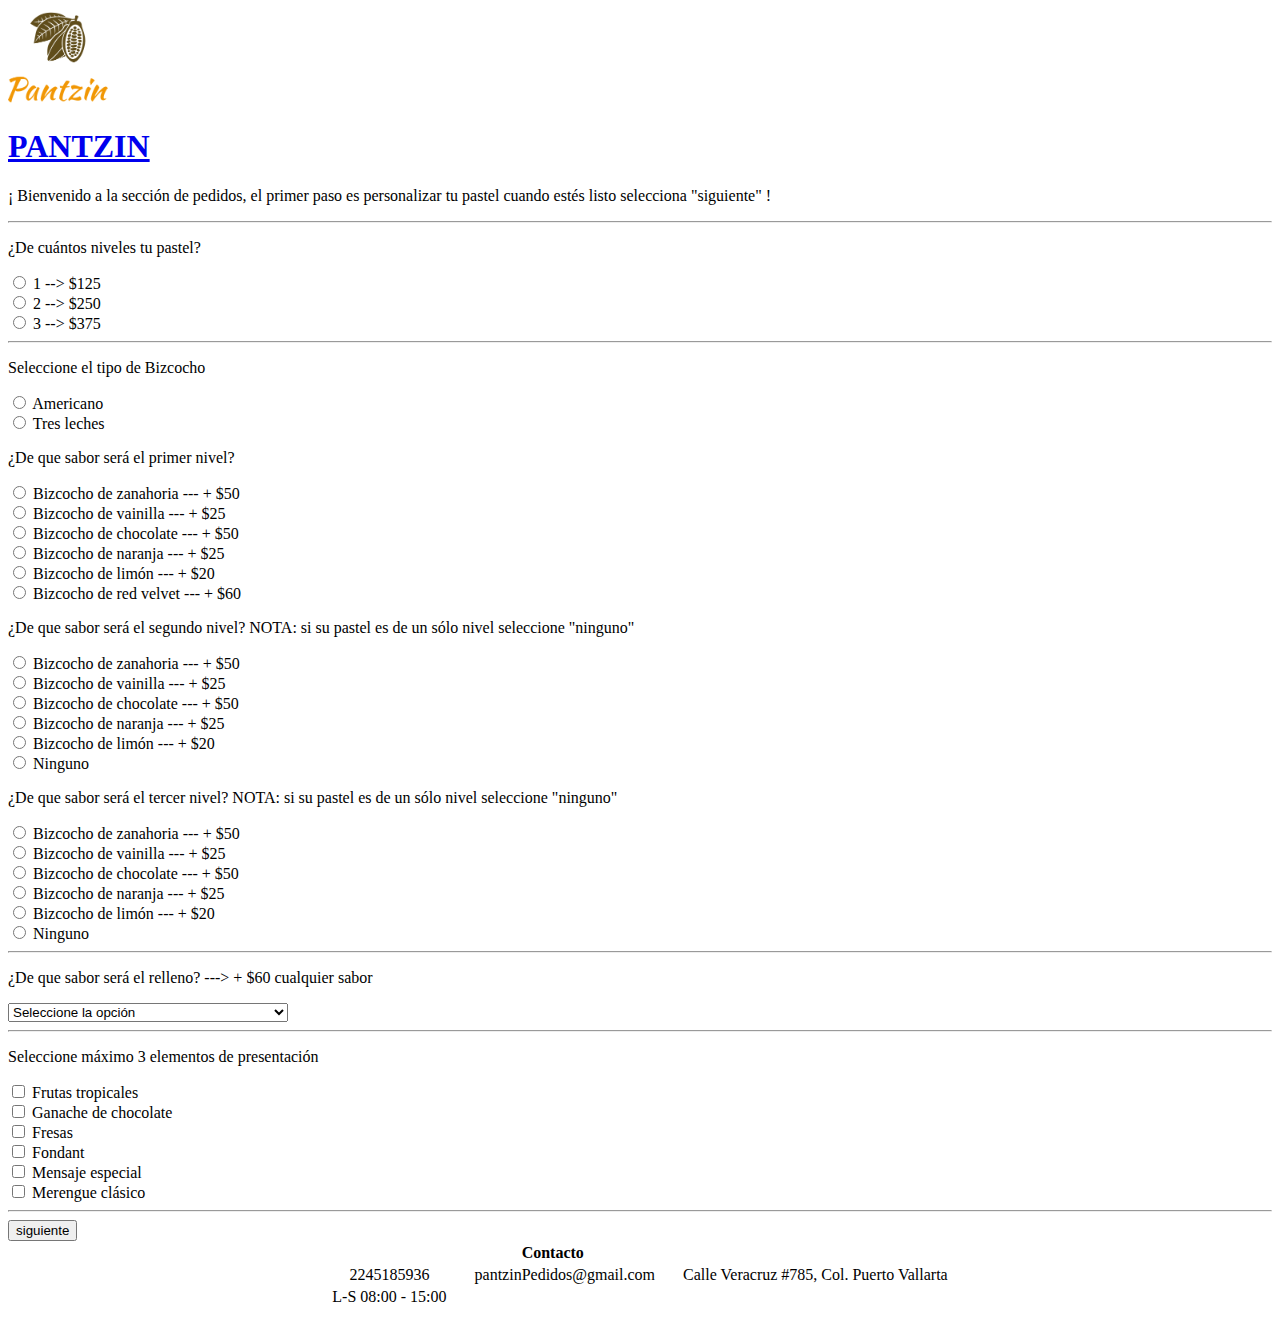
<file: index.html>
<!DOCTYPE html>
<html lang="en">
    <head>
        <meta charset="UTF-8">
        <meta http-equiv="X-UA-Compatible" content="IE=edge">
        <meta name="viewport" content="width=device-width, initial-scale=1.0">
        <link href="style.css" rel="stylesheet" type="text/css">
        <title>Personaliza tu pastel</title>

    </head>
    <body>
        <a href="./index.html" class="tabla">
            <img src="./assets/logo/logo_small.png" alt="logo Pantzin" width="100px">
            <h1> PANTZIN </h1>
        </a>
        <p>¡ Bienvenido a la sección de pedidos, el primer paso es personalizar tu pastel cuando estés listo selecciona "siguiente" !</p>
        <hr>
        <form>
            <p>¿De cuántos niveles tu pastel?</p>
            <input type="radio" id="unpiso" name="nivelpastel" value="1">
            <label for="1">1 --> $125</label><br>
            <input type="radio" id="dospisos" name="nivelpastel" value="2">
            <label for="2">2 --> $250</label><br>
            <input type="radio" id="trespisos" name="nivelpastel" value="3">
            <label for="3">3 --> $375</label>
            <hr>
            <p>Seleccione el tipo de Bizcocho</p>
            <input type="radio" id="americano" name="bizcocho" value="am">
            <label for="am">Americano</label><br>
            <input type="radio" id="leche" name="bizcocho" value="leche">
            <label for="leche">Tres leches</label><br>
            <form>
                <p>¿De que sabor será el primer nivel?</p>
                <input type="radio" id="zanahoria" name="sabor" value="znh">
                <label for="znh">Bizcocho de zanahoria  --- + $50</label><br>
                <input type="radio" id="vainilla" name="sabor" value="vnll">
                <label for="vnll">Bizcocho de vainilla  --- + $25</label><br>
                <input type="radio" id="choco" name="sabor" value="choco">
                <label for="choco">Bizcocho de chocolate  --- + $50</label><br>
                <input type="radio" id="naranja" name="sabor" value="nrja">
                <label for="nrja">Bizcocho de naranja  --- + $25</label><br>
                <input type="radio" id="limon" name="sabor" value="lmn">
                <label for="lmn">Bizcocho de limón  --- + $20</label><br>
                <input type="radio" id="redV" name="sabor" value="redV">
                <label for="redV">Bizcocho de red velvet  --- + $60</label><br>
            </form>
            <form>
                <p>¿De que sabor será el segundo nivel? NOTA: si su pastel es de un sólo nivel seleccione "ninguno"</p>
                <input type="radio" id="zanahoria" name="sabor" value="znh">
                <label for="znh">Bizcocho de zanahoria  --- + $50</label><br>
                <input type="radio" id="vainilla" name="sabor" value="vnll">
                <label for="vnll">Bizcocho de vainilla  --- + $25</label><br>
                <input type="radio" id="choco" name="sabor" value="choco">
                <label for="choco">Bizcocho de chocolate  --- + $50</label><br>
                <input type="radio" id="naranja" name="sabor" value="nrja">
                <label for="nrja">Bizcocho de naranja  --- + $25</label><br>
                <input type="radio" id="limon" name="sabor" value="lmn">
                <label for="lmn">Bizcocho de limón  --- + $20</label><br>
                <input type="radio" id="ninguno" name="sabor" value="no">
                <label for="no">Ninguno</label><br>
            </form>
            <form>
                <p>¿De que sabor será el tercer nivel? NOTA: si su pastel es de un sólo nivel seleccione "ninguno"</p>
                <input type="radio" id="zanahoria" name="sabor" value="znh">
                <label for="znh">Bizcocho de zanahoria  --- + $50</label><br>
                <input type="radio" id="vainilla" name="sabor" value="vnll">
                <label for="vnll">Bizcocho de vainilla  --- + $25</label><br>
                <input type="radio" id="choco" name="sabor" value="choco">
                <label for="choco">Bizcocho de chocolate  --- + $50</label><br>
                <input type="radio" id="naranja" name="sabor" value="nrja">
                <label for="nrja">Bizcocho de naranja  --- + $25</label><br>
                <input type="radio" id="limon" name="sabor" value="lmn">
                <label for="lmn">Bizcocho de limón  --- + $20</label><br>
                <input type="radio" id="ninguno" name="sabor" value="no">
                <label for="no">Ninguno</label><br>
            </form>

            <hr>
            <p>¿De que sabor será el relleno? ---> + $60 cualquier sabor </p>
            <select name="relleno" id="relleno">
                <option value="ninguno">Seleccione la opción</option>
                <option value="fresa">Mermelada de fresa con trufa de chocolate</option>
                <option value="zarzamora">Mermelada de zarzamora con queso crema</option>
                <option value="cacahuate">Receta especial de crema de cacahuate</option>
                <option value="Merengue">Receta especial de merengue</option>
            </select>
            <hr>
            <p>Seleccione máximo 3 elementos de presentación</p>
            <input type="checkbox" id="frutasAll" name="frutas" value="tropical">
            <label for="tropical">Frutas tropicales</label><br>
            <input type="checkbox" id="choc" name="frutas" value="chocolate">
            <label for="chocolate">Ganache de chocolate</label><br>
            <input type="checkbox" id="fresas" name="frutas" value="fresas">
            <label for="tropical">Fresas</label><br>
            <input type="checkbox" id="fondant" name="frutas" value="fondant">
            <label for="fondant">Fondant</label><br>
            <input type="checkbox" id="nombre" name="frutas" value="nombre">
            <label for="nombre">Mensaje especial</label><br>
            <input type="checkbox" id="merengue" name="frutas" value="merengue">
            <label for="merengue">Merengue clásico</label><br>
            <hr>
        </form>
        <a href="./formato_cliente.html">
            <button>siguiente</button>
        </a>
    </body>
    <footer style="text-align:center;"> 
        <table class="tabla">
            <tr>
              <th></th>
              <th>Contacto</th>
              <th></th>
            </tr>
            <tr>
              <td>2245185936</td>
              <td style="padding-left: 25px;">pantzinPedidos@gmail.com</td>
              <td style="padding-left: 25px;">Calle Veracruz #785, Col. Puerto Vallarta</td>
            </tr>
            <tr style="padding-left: 5px;">
              <td>L-S 08:00 - 15:00</td>
              <td></td>
              <td></td>
            </tr>
          </table>
    </footer>


</html>
</file>
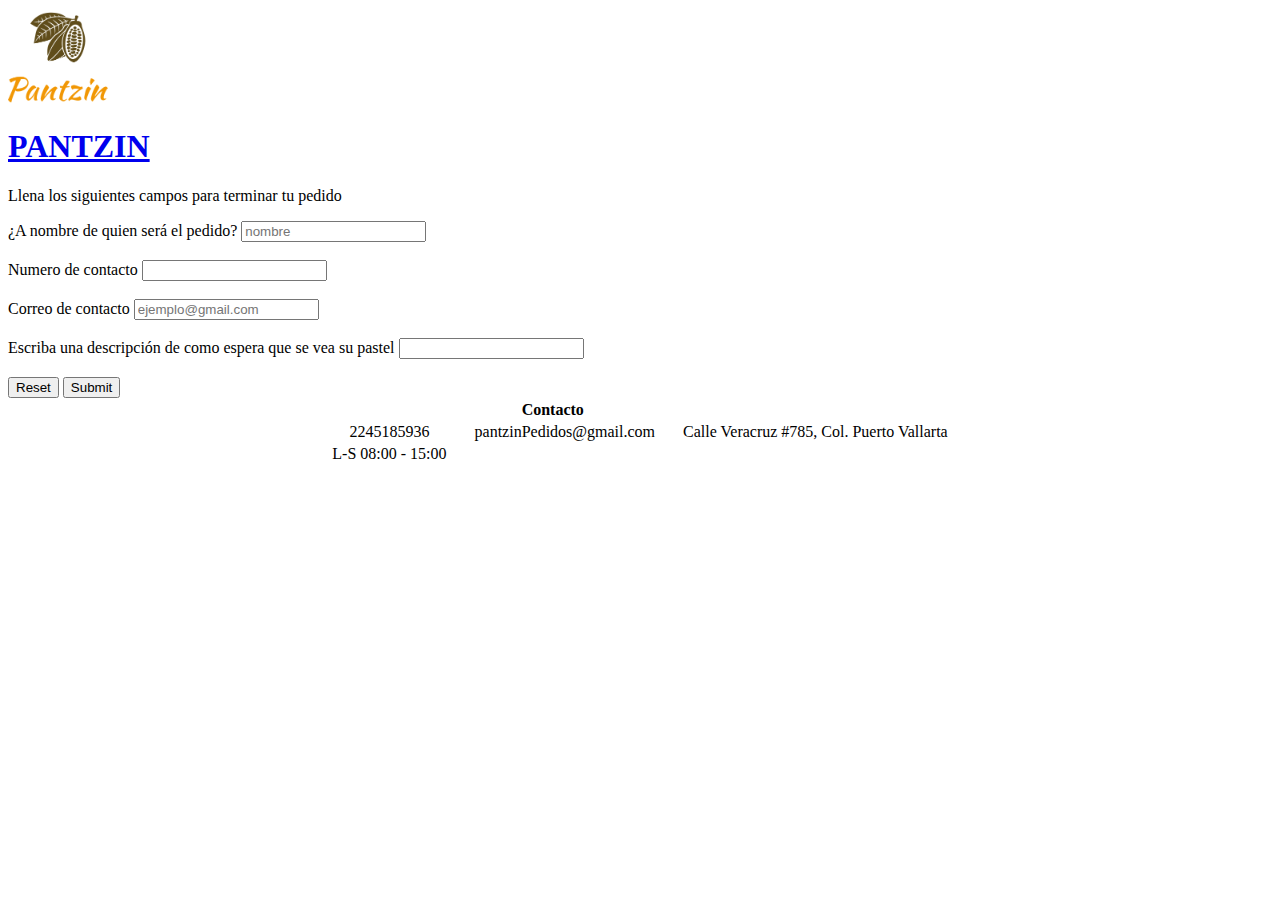
<file: formato_cliente.html>
<!DOCTYPE html>
<html lang="en">
    <head>
        <meta charset="UTF-8">
        <meta http-equiv="X-UA-Compatible" content="IE=edge">
        <meta name="viewport" content="width=device-width, initial-scale=1.0">
        <title>Datos de cliente</title>
        <link href="style.css" rel="stylesheet" type="text/css">
    </head>
    <body>
        <a href="./index.html">
            <img src="./assets/logo/logo_small.png" alt="logo Pantzin" width="100px">
            <h1>PANTZIN</h1>
        </a>
        <p>Llena los siguientes campos para terminar tu pedido</p>
        <form action="datos.js">
            <label for="nombre">¿A nombre de quien será el pedido?</label>
            <input type="text" id="name" name="nombre" placeholder="nombre"><br><br>
            <label for="celular">Numero de contacto</label>
            <input type="tel" id="celular" name="name" placeholder=""><br><br>
            <label for="imail">Correo de contacto</label>
            <input type="email" id="imail" name="nombre" placeholder="ejemplo@gmail.com"><br><br>
            <label for="texto">Escriba una descripción de como espera que se vea su pastel</label>
            <input type="text" id="texto" name="desPas"><br><br>

            <input type="reset">
            <input type="submit">
        </form>

    </body>
    <footer style="text-align:center;"> 
        <table class="tabla">
            <tr>
              <th></th>
              <th>Contacto</th>
              <th></th>
            </tr>
            <tr>
              <td>2245185936</td>
              <td style="padding-left: 25px;">pantzinPedidos@gmail.com</td>
              <td style="padding-left: 25px;">Calle Veracruz #785, Col. Puerto Vallarta</td>
            </tr>
            <tr style="padding-left: 5px;">
              <td>L-S 08:00 - 15:00</td>
              <td></td>
              <td></td>
            </tr>
          </table>
    </footer>
</html>
</file>
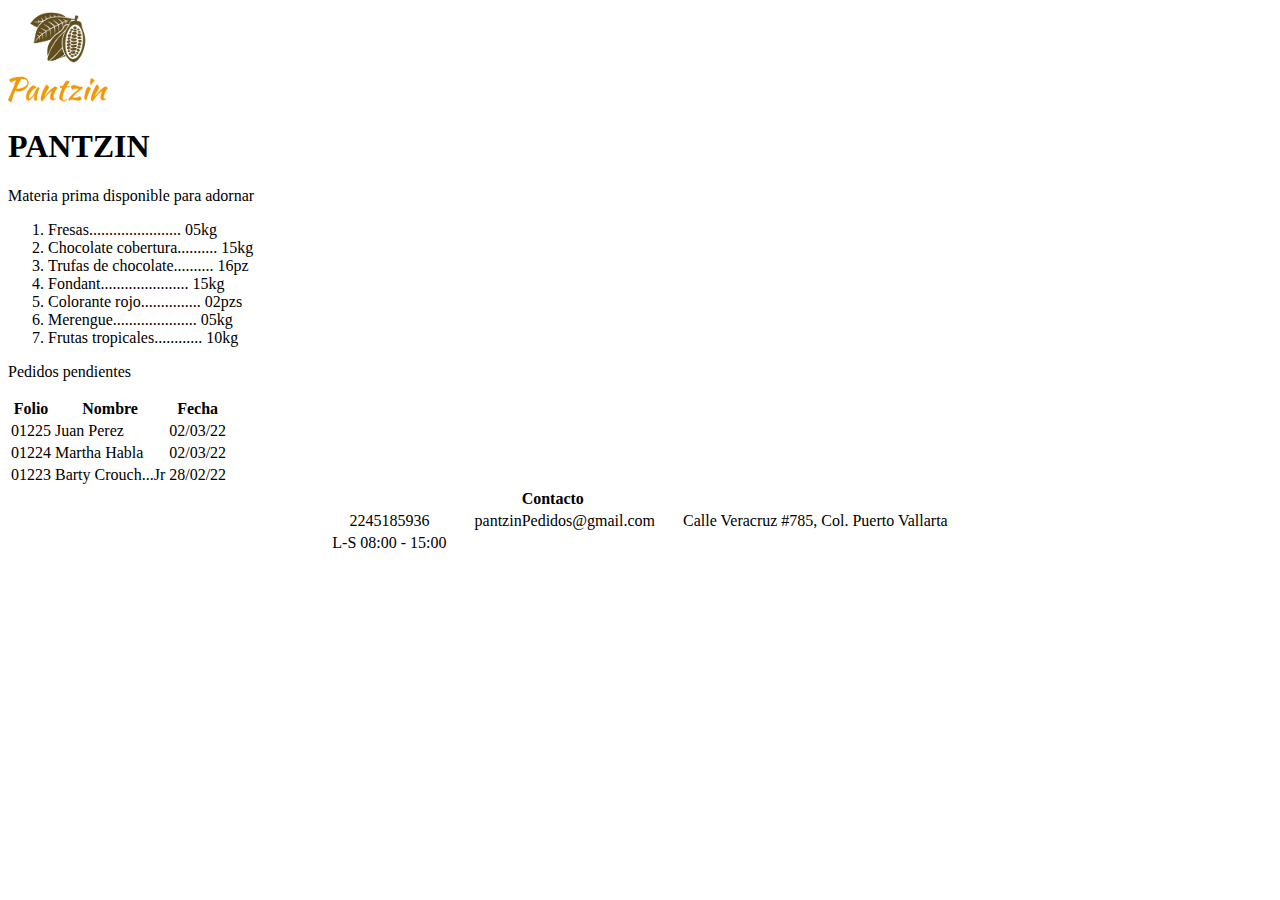
<file: pastelero.html>
<!DOCTYPE html>
<html lang="en">
    <head>
        <meta charset="UTF-8">
        <meta http-equiv="X-UA-Compatible" content="IE=edge">
        <meta name="viewport" content="width=device-width, initial-scale=1.0">
        <link href="style.css" rel="stylesheet" type="text/css">
        <title>Resumen</title>
    </head>
    <body>
        <a href="./index.html">
            <img src="./assets/logo/logo_small.png" alt="logo Pantzin" width="100px">
        </a>
        <h1> PANTZIN </h1>
        <p>Materia prima disponible para adornar</p>
        <ol>
            <li>Fresas....................... 05kg</li>
            <li>Chocolate cobertura.......... 15kg</li>
            <li>Trufas de chocolate.......... 16pz</li>
            <li>Fondant...................... 15kg</li>
            <li>Colorante rojo............... 02pzs</li>
            <li>Merengue..................... 05kg</li>
            <li>Frutas tropicales............ 10kg</li>
        </ol>

        <p>Pedidos pendientes</p>
        <table class="default">

            <tr>
              <th>Folio </th>
              <th>Nombre </th>
              <th>Fecha </th>
            </tr>
            <tr>
              <td>01225 </td>
              <td>Juan Perez </td>
              <td>02/03/22 </td>
            </tr>
            <tr>
              <td>01224 </td>
              <td>Martha Habla </td>
              <td>02/03/22 </td>
            </tr>
            <tr>
              <td>01223 </td>
              <td>Barty Crouch...Jr </td>
              <td>28/02/22 </td>
            </tr>
          </table>
    </body>
    <footer style="text-align:center;"> 
        <table class="tabla">
            <tr>
              <th></th>
              <th>Contacto</th>
              <th></th>
            </tr>
            <tr>
              <td>2245185936</td>
              <td style="padding-left: 25px;">pantzinPedidos@gmail.com</td>
              <td style="padding-left: 25px;">Calle Veracruz #785, Col. Puerto Vallarta</td>
            </tr>
            <tr style="padding-left: 5px;">
              <td>L-S 08:00 - 15:00</td>
              <td></td>
              <td></td>
            </tr>
          </table>
    </footer>
</html>
</file>
<file: style.css>
.tabla{
    margin: auto;
    
}
</file>
